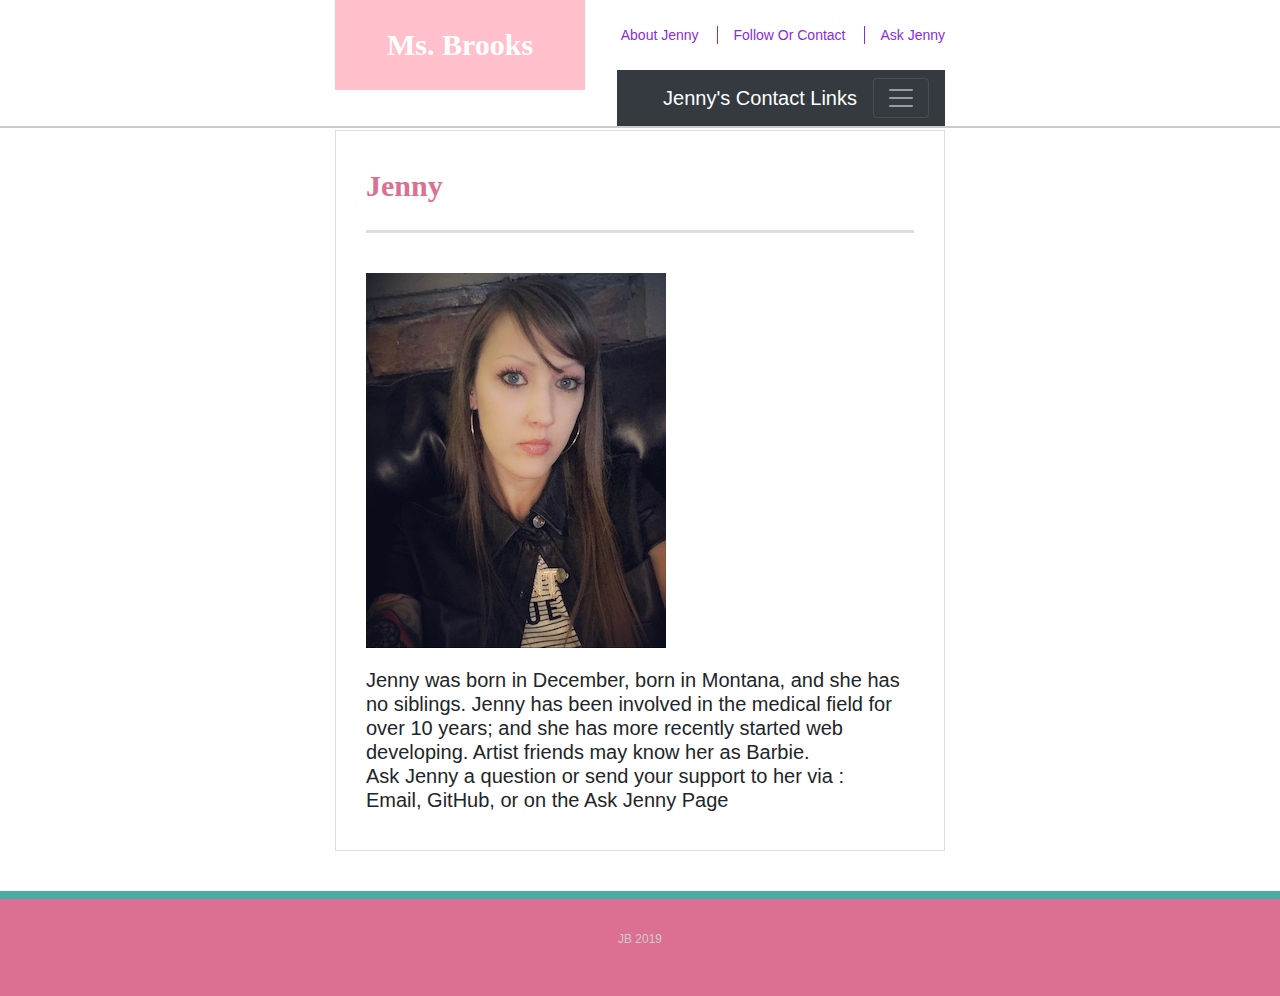
<file: index.html>
<!doctype html>
<html lang="en-us">

<head>
  <meta charset="UTF-8">
  <title>About  | Jenny Brooks </title>
  <link rel="stylesheet" href="https://stackpath.bootstrapcdn.com/bootstrap/4.3.1/css/bootstrap.min.css" integrity="sha384-ggOyR0iXCbMQv3Xipma34MD+dH/1fQ784/j6cY/iJTQUOhcWr7x9JvoRxT2MZw1T" crossorigin="anonymous">
  <meta name="viewport" content="width-device-width, intial-scale=1.0">
  <link rel="stylesheet" type="text/css" href="styles.css">
 
</head>

<body>

  <header id="masthead">
    <div class="container">
      <a href="index.html" id="logo"> Ms. Brooks </a>
      <nav>
        <a href="index.html"> About Jenny</a>
        <a href="portfolio.html">Follow Or Contact</a>
        <a href="contact.html">Ask Jenny</a></nav>
        <nav class="navbar navbar-expand-xs navbar-dark bg-dark">
            <a class="navbar-brand" href="#">Jenny's Contact Links</a>
            <button class="navbar-toggler" type="button" data-toggle="collapse" data-target="#navbarSupportedContent" aria-controls="navbarSupportedContent" aria-expanded="false" aria-label="Toggle navigation">
              <span class="navbar-toggler-icon"></span>
            </button>
          
            <div class="collapse navbar-collapse" id="navbarSupportedContent">
              <ul class="navbar-nav mr-auto">
                  <li class="nav-item active">
                  <a class="nav-link" href="https://github.com/">Follow BarbieDoLLxo (GitHub)<span class="sr-only">(current)</span></a>
                </li>
                <li class="nav-item">
                  <a class="nav-link" href="#">Jenny's Contact Links</a>
                </li>
                <li class="nav-item dropdown">
                  <a class="nav-link dropdown-toggle" href="#" id="navbarDropdown" role="button" data-toggle="dropdown" aria-haspopup="true" aria-expanded="false">
                    
                  </a>
                  <div class="dropdown-menu" aria-labelledby="navbarDropdown">
                    <a class="dropdown-item" href="https://login.live.com/">Nurse Brooks</a>
                    <a class="dropdown-item" href="https://github.com/">JennyB the Developer</a>
                    <div class="dropdown-divider"></div>
                    <a class="dropdown-item" href="barbie.jpeg">Barbie</a>
                  </div>

                   </li>
                <!-- <li class="nav-item">
                  <a class="nav-link disabled" href="#" tabindex="-1" aria-disabled="true">Disabled</a>
                </li>
              </ul>
              <form class="form-inline my-2 my-lg-0">
                <input class="form-control mr-sm-2" type="search" placeholder="Search" aria-label="Search">
                <button class="btn btn-outline-success my-2 my-sm-0" type="submit">Search</button>
              </form> -->
            </div>
          </nav>
     
    </div>
  </header>

  <div id="main-container" class="container">
    <section class="main-section">
      <h1> Jenny</h1>
      <br>

      <img src="RedRocks.jpeg" class="auth-image" alt="Jenny">
      <br>


       <p> <h5>Jenny was born in December, born in Montana, and she has no siblings.
          Jenny has been involved in the medical field for over 10 years; and
         she has more recently started web developing. Artist friends may know her as Barbie.
         <br>
         Ask Jenny a question or send your support to her via : 
         <br>
         Email, GitHub, or on the Ask Jenny Page</h5>
       </p>

    </section>
    <!-- <p>
        <h5> Email: Barbie.Slumerican@gmail.com </h5></p>
        <p> <h5> GitHub: BarbieDoLLxo </h5></p> -->

  </div>
  
  
    
  <footer>
    <div class="container">
       JB 2019
    </div>
  </footer>

  <script src="https://code.jquery.com/jquery-3.3.1.slim.min.js" integrity="sha384-q8i/X+965DzO0rT7abK41JStQIAqVgRVzpbzo5smXKp4YfRvH+8abtTE1Pi6jizo" crossorigin="anonymous"></script>
<script src="https://cdnjs.cloudflare.com/ajax/libs/popper.js/1.14.7/umd/popper.min.js" integrity="sha384-UO2eT0CpHqdSJQ6hJty5KVphtPhzWj9WO1clHTMGa3JDZwrnQq4sF86dIHNDz0W1" crossorigin="anonymous"></script>
<script src="https://stackpath.bootstrapcdn.com/bootstrap/4.3.1/js/bootstrap.min.js" integrity="sha384-JjSmVgyd0p3pXB1rRibZUAYoIIy6OrQ6VrjIEaFf/nJGzIxFDsf4x0xIM+B07jRM" crossorigin="anonymous"></script>
</body>

</html>
</file>
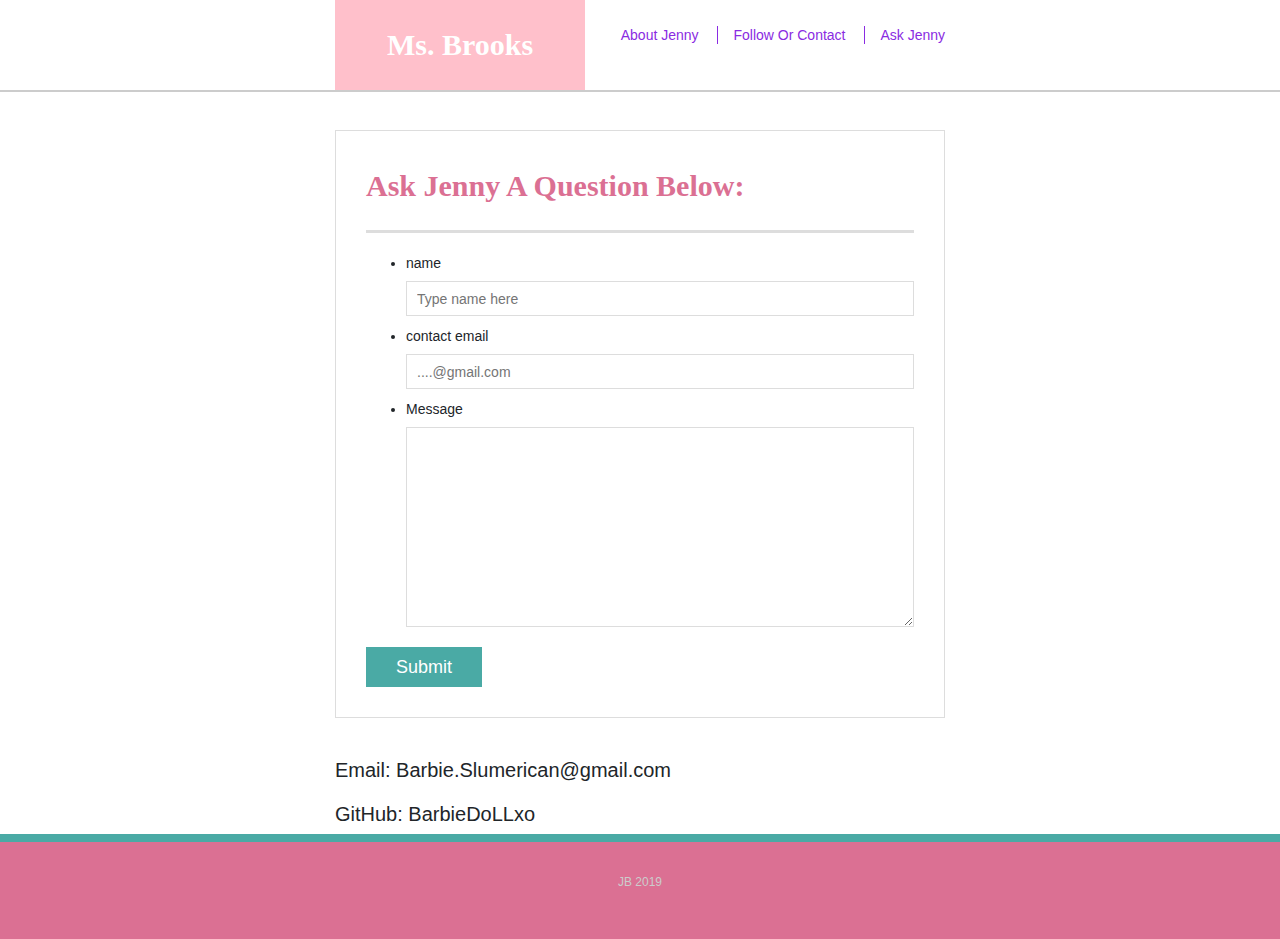
<file: contact.html>
<!doctype html>
<html lang="en-us">

<head>
  <meta charset="UTF-8">
  <title>Contact | Jenny Brooks </title>
  <link rel="stylesheet" href="https://stackpath.bootstrapcdn.com/bootstrap/4.3.1/css/bootstrap.min.css" integrity="sha384-ggOyR0iXCbMQv3Xipma34MD+dH/1fQ784/j6cY/iJTQUOhcWr7x9JvoRxT2MZw1T" crossorigin="anonymous">
  <meta name="viewport" content="width-device-width, intial-scale=1.0">
  <link rel="stylesheet" type="text/css" href="styles.css">
  
</head>

<body>


  <header id="masthead">
    <div class="container">
      <a href="index.html" id="logo">Ms. Brooks </a>
      <nav>
        <a href="index.html"> About Jenny</a>
        <a href="portfolio.html">Follow Or Contact</a>
        <a href="contact.html">Ask Jenny</a>
      </nav>
    </div>
  </header>

  <div id="main-container" class="container">
    <section class="main-section">
      <h1>Ask Jenny A Question Below: </h1>

      <form id="contact-form">
        <ul>
          <li>
            <label for="name"> name</label>
            <input type="text" id="name" name="name" placeholder="Type name here" required="required">
          </li>
          <li>
            <label for="email">contact email</label>
            <input type="email" id="email" name="email" placeholder="....@gmail.com" required="required">
          </li>
          <li>
            <label for="message"> Message  </label>
            <textarea id="message" name="message" required="required"></textarea>
          </li>
        </ul>
        <input type="submit">
      
       </form>
    

    </section>
    <p>
      <h5> Email: Barbie.Slumerican@gmail.com </h5></p>
      <p> <h5> GitHub: BarbieDoLLxo </h5></p>

  </div>

  <footer>
    <div class="container">
      JB 2019
    </div>
  </footer>

  <script src="https://code.jquery.com/jquery-3.3.1.slim.min.js" integrity="sha384-q8i/X+965DzO0rT7abK41JStQIAqVgRVzpbzo5smXKp4YfRvH+8abtTE1Pi6jizo" crossorigin="anonymous"></script>
<script src="https://cdnjs.cloudflare.com/ajax/libs/popper.js/1.14.7/umd/popper.min.js" integrity="sha384-UO2eT0CpHqdSJQ6hJty5KVphtPhzWj9WO1clHTMGa3JDZwrnQq4sF86dIHNDz0W1" crossorigin="anonymous"></script>
<script src="https://stackpath.bootstrapcdn.com/bootstrap/4.3.1/js/bootstrap.min.js" integrity="sha384-JjSmVgyd0p3pXB1rRibZUAYoIIy6OrQ6VrjIEaFf/nJGzIxFDsf4x0xIM+B07jRM" crossorigin="anonymous"></script>
</body>

</html>
</file>
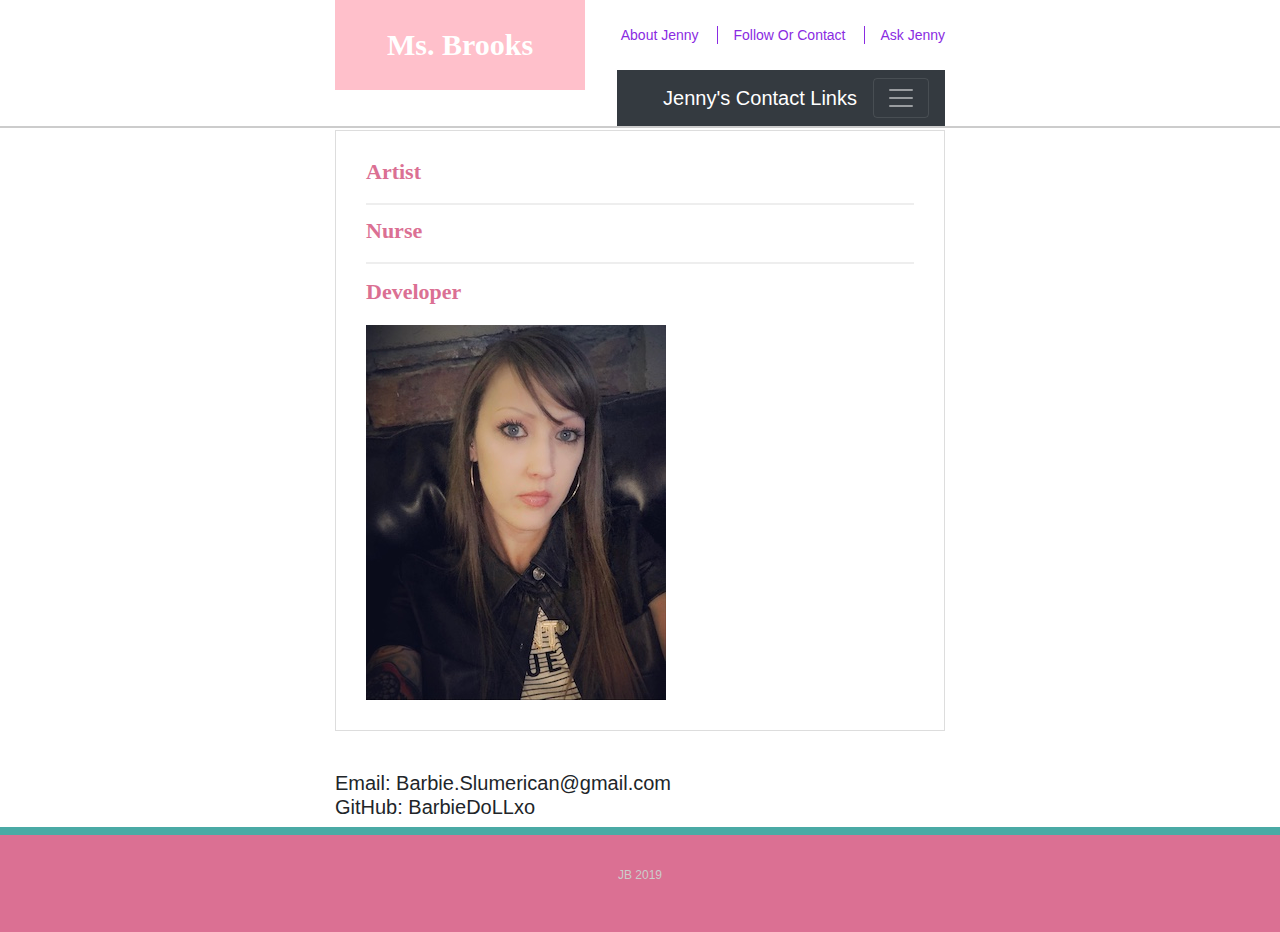
<file: portfolio.html>
<!doctype html>
<html lang="en-us">

<head>
  <meta charset="UTF-8">
  <title>Portfolio | Jenny Brooks </title>
  <link rel="stylesheet" href="https://stackpath.bootstrapcdn.com/bootstrap/4.3.1/css/bootstrap.min.css" integrity="sha384-ggOyR0iXCbMQv3Xipma34MD+dH/1fQ784/j6cY/iJTQUOhcWr7x9JvoRxT2MZw1T" crossorigin="anonymous">
  <meta name="viewport" content="width-device-width, intial-scale=1.0">
  <link rel="stylesheet" type="text/css" href="styles.css">
  
  
</head>

<body>

  <header id="masthead">
    <div class="container">
      <a href="index.html" id="logo">Ms. Brooks </a>
      <nav>
        <a href="index.html">About Jenny</a>
        <a href="portfolio.html">Follow Or Contact</a>
        <a href="contact.html">Ask Jenny</a>
      </nav>
      <nav class="navbar navbar-expand-xs navbar-dark bg-dark">
        <a class="navbar-brand" href="#"> Jenny's Contact Links </a>
        <button class="navbar-toggler" type="button" data-toggle="collapse" data-target="#navbarSupportedContent" aria-controls="navbarSupportedContent" aria-expanded="false" aria-label="Toggle navigation">
          <span class="navbar-toggler-icon"></span>
        </button>
      
        <div class="collapse navbar-collapse" id="navbarSupportedContent">
          <ul class="navbar-nav mr-auto">
            <li class="nav-item active">
              <a class="nav-link" href="https://github.com/">Follow BarbieDoLLxo (GitHub)<span class="sr-only">(current)</span></a>
            </li>
            <li class="nav-item">
              <a class="nav-link" href="#">Jenny's Contact List</a>
            </li>
            <li class="nav-item dropdown">
              <a class="nav-link dropdown-toggle" href="#" id="navbarDropdown" role="button" data-toggle="dropdown" aria-haspopup="true" aria-expanded="false">
                
              </a>
              <div class="dropdown-menu" aria-labelledby="navbarDropdown">
                <a class="dropdown-item" href="https://login.live.com/">Nurse Brooks</a>
                <a class="dropdown-item" href="https://github.com/">JennyB the Developer</a>
                <div class="dropdown-divider"></div>
                <a class="dropdown-item" href="barbie.jpeg">Barbie</a>
              </div>

               </li>
            <!-- <li class="nav-item">
              <a class="nav-link disabled" href="#" tabindex="-1" aria-disabled="true">Disabled</a>
            </li>
          </ul>
          <form class="form-inline my-2 my-lg-0">
            <input class="form-control mr-sm-2" type="search" placeholder="Search" aria-label="Search">
            <button class="btn btn-outline-success my-2 my-sm-0" type="submit">Search</button>
          </form> -->
        </div>
      </nav>
    </div>
  </header>

  <div id="main-container" class="container">
    <section class="main-section">
      <!-- <h1>Jenny Brooks </h1> -->

      <div class="workOne">
            <h3> Artist </h3>
            <h3>Nurse</h3>
            <h2>Developer</h2>
        <img src= "RedRocks.jpeg" alt="Jenny"></div>

    
      </div>
     
  
      </div>
      <div id = "side-container" class =" container">
      <p>
        <h5> Email: Barbie.Slumerican@gmail.com 
         
         <br> GitHub: BarbieDoLLxo </h5></p>
      <!-- <div id = "side-container" class =" container">
      <-->
      </div>

    </section>
    
  </div>

  <footer>
    <div class="container">
      JB 2019
    </div>
  </footer>

  <script src="https://code.jquery.com/jquery-3.3.1.slim.min.js" integrity="sha384-q8i/X+965DzO0rT7abK41JStQIAqVgRVzpbzo5smXKp4YfRvH+8abtTE1Pi6jizo" crossorigin="anonymous"></script>
<script src="https://cdnjs.cloudflare.com/ajax/libs/popper.js/1.14.7/umd/popper.min.js" integrity="sha384-UO2eT0CpHqdSJQ6hJty5KVphtPhzWj9WO1clHTMGa3JDZwrnQq4sF86dIHNDz0W1" crossorigin="anonymous"></script>
<script src="https://stackpath.bootstrapcdn.com/bootstrap/4.3.1/js/bootstrap.min.js" integrity="sha384-JjSmVgyd0p3pXB1rRibZUAYoIIy6OrQ6VrjIEaFf/nJGzIxFDsf4x0xIM+B07jRM" crossorigin="anonymous"></script>

</body>

</html>
</file>
<file: styles.css>
body {

    font-family: Arial, "Helvetica Neue", Helvetica, sans-serif; 
    font-size: 14px;
    line-height: 20px;
    color: dark purple;

    
  }
  
  * {
    box-sizing: border-box;
    margin: 0;
  }
  
  
  html,
  body {
    height: 100%;
  }
  
  .wrapper {
    height: auto !important;
    height: 100%;
    min-height: 100%;
    margin: 0 auto -105px;
  }
  
  footer,
  .push {
    height: 105px;
  }
  
 
  
  #logo:hover,
  input[type=submit]:hover {
    background: darkmagenta;
  }
  
  nav a:hover {
    color: darkmagenta;
  }
  
  .social:hover {
    cursor: pointer;
    opacity: 0.8;
  }
  
  
  
  .container {
    width: 100%;
    max-width: 640px;
    margin: 0 auto;
    clear: both;
  }

  h1,
  h2,
  h3,
  p {
    margin-bottom: 20px;
  }
  
  p:last-child {
    margin-bottom: 0;
  }
  
  h1,
  h2,
  h3 {
    font-family: Georgia, Times, "Times New Roman", serif;
    font-weight: 700;
    color: palevioletred;
  }
  
  h1 {
    padding-bottom: 20px;
    font-size: 30px;
    line-height: 49px;
    border-bottom: 3px solid #ddd;
  }
  
  h2,
  h3 {
    font-size: 22px;
  }
  
  /* header */
  
  #masthead {
    position: fixed;
    z-index: 99;
    width: 100%;
    margin: 0 0 30px;
    overflow: auto;
    color: #fff;
    background: #fff;
    border-bottom: 2px solid #ccc;
  }
  
  #logo {
    float: left;
    width: 250px;
    height: 90px;
    font-family: Georgia, Times, "Times New Roman", serif;
    font-size: 30px;
    font-weight: 700;
    line-height: 90px;
    color: #fff;
    text-align: center;
    text-decoration: none;
    background: pink;
  }
  
  nav {
    float: right;
    margin-top: 25px;
  }
  
  nav a {
    display: inline-block;
    padding-left: 15px;
    margin-left: 15px;
    line-height: 18px;
    color:blueviolet;
    text-decoration: none;
    border-left: 1px solid; 
  }
  
  nav a:first-child {
    border-left: 0 none;
  }
  
  /* footer */
  
  footer {
    padding: 30px 0;
    clear: both;
    font-size: 12px;
    color: #fff;
    color: #ccc;
    text-align: center;
    background: palevioletred;
    border-top: 8px solid #4aaaa5;
  }
  
  /* sidebar */
  
  .sidebar {
    float: right;
    width: 100%;
    max-width: 270px;
    padding: 30px;
    margin-bottom: 20px;
    background: #fff;
    border: 1px solid #ddd;
  }
  
  h3,
  .sidebar h2 {
    padding-bottom: 20px;
    margin-bottom: 15px;
    line-height: 22px;
    border-bottom: 2px solid #eee;
  }
  
  .social {
    width: 62px;
    height: 62px;
    margin-top: 8px;
    margin-right: 5px;
  }
  
  .social:last-child {
    margin-right: 0;
  }
  
  /* main */
  
  #main-container {
    padding-top: 130px;
  }
  
  .main-section {
    float: left;
    width: 100%;
    max-width: 650px;
    padding: 30px;
    margin: 0 0 40px;
    background: #fff;
    border: 1px solid #ddd;
  }
  
  /* contact page */
  
  #contact-form ul {
    margin-bottom: 20px;
  }
  
  #contact-form li {
    margin-bottom: 10px;
  }
  
  label,
  input[type=text],
  input[type=email],
  textarea {
    display: block;
    width: 100%;
  }
  
  input[type=text],
  input[type=email],
  textarea {
    height: 35px;
    padding: 0 10px;
    font-size: 14px;
    border: 1px solid #ddd;
  }
  
  textarea {
    height: 200px;
  }
  
  input[type=submit] {
    padding: 10px 30px;
    font-size: 18px;
    color: #fff;
    cursor: pointer;
    background: #4aaaa5;
    border: 0 none;
  }

  /* media tag */


  @media (min-width: 640px) and (max-width: 980px) { 
    .wrapper {
    width: 100%}

    
    }
</file>
